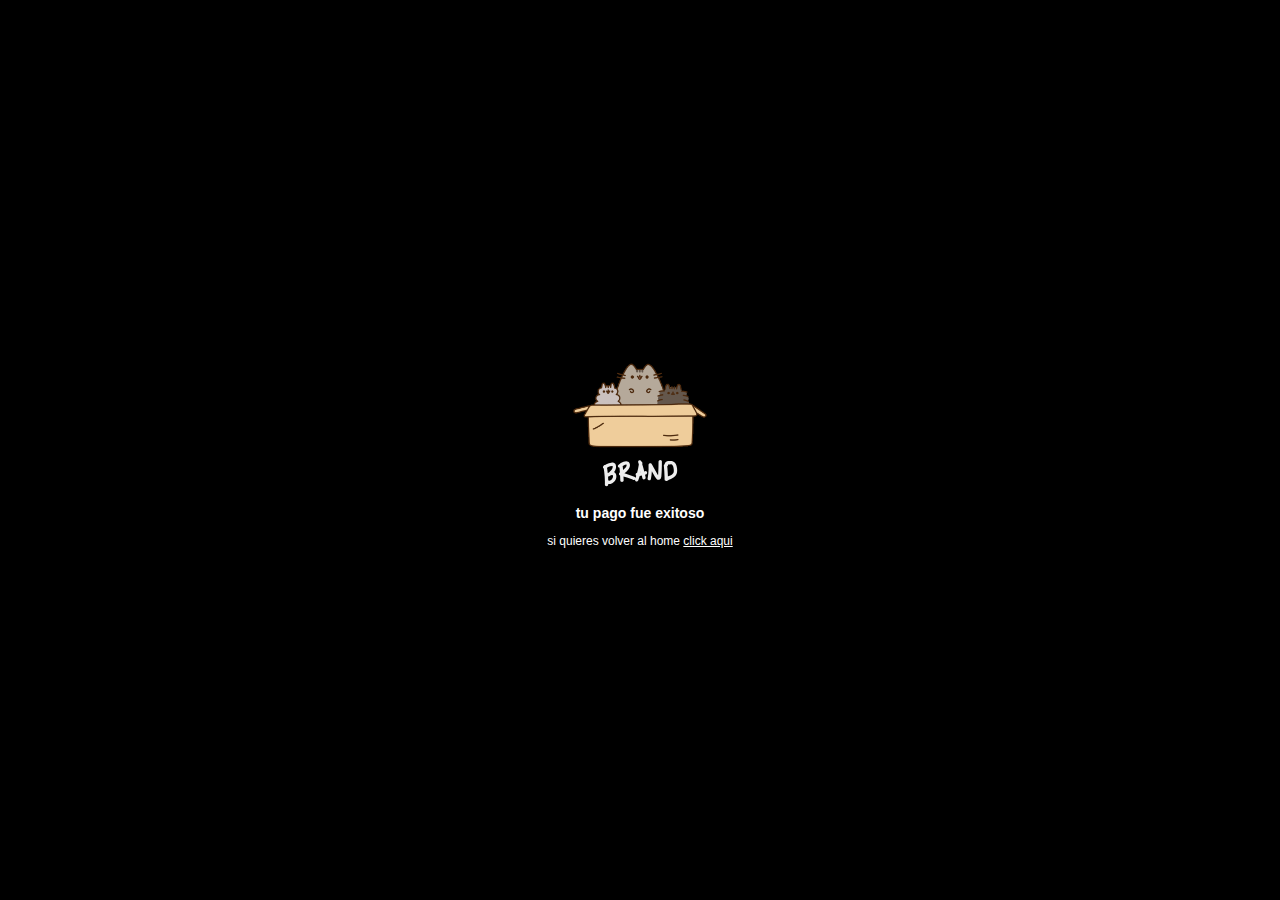
<file: exito.html>
<!DOCTYPE html>
<html lang="en">
<head>
    <meta charset="UTF-8">
    <meta name="viewport" content="width=device-width, initial-scale=1.0">
    <title>pago exitoso</title>
    <link rel="stylesheet" href="css/normalize.css">
    <link rel="stylesheet" href="css/estilo.css">
    <link rel="stylesheet" href="css/animaciones.css">
    <link rel="stylesheet" href="css/paypal.css">
</head>
<body>
    <div class="conten_paypal">
            <img src="imagenes/box_brand.png" alt="">
            <h3> tu pago fue exitoso</h3>
            <p>si quieres volver al home <a href="index.html">click aqui</a> </p>
    </div>
</body>
</html>
</file>
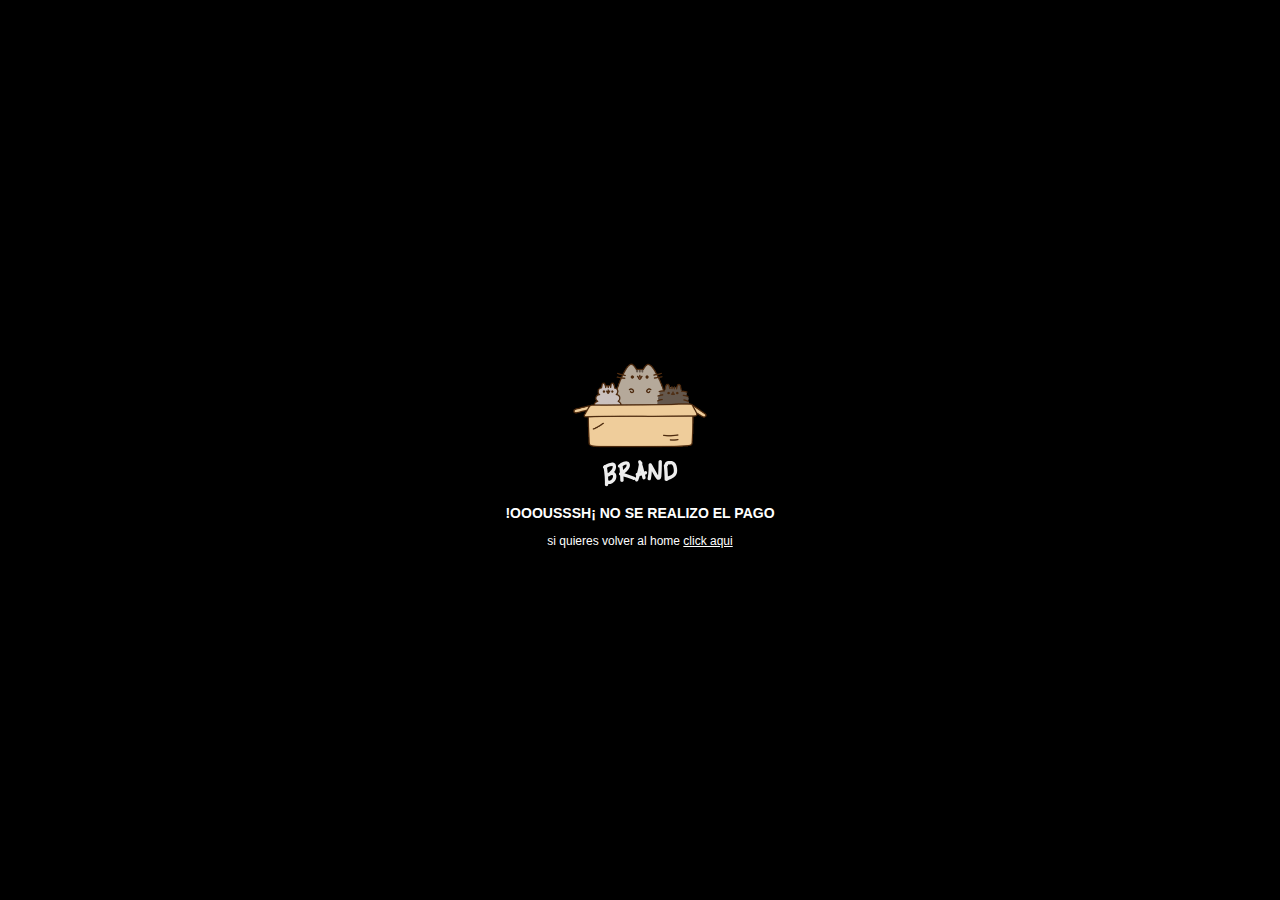
<file: falla.html>
<!DOCTYPE html>
<html lang="en">
<head>
    <meta charset="UTF-8">
    <meta name="viewport" content="width=device-width, initial-scale=1.0">
    <title>pago exitoso</title>
    <link rel="stylesheet" href="css/normalize.css">
    <link rel="stylesheet" href="css/estilo.css">
    <link rel="stylesheet" href="css/animaciones.css">
    <link rel="stylesheet" href="css/paypal.css">
</head>
<body>
    <div class="conten_paypal">
            <img src="imagenes/box_brand.png" alt="">
            <h3> !OOOUSSSH¡ NO SE REALIZO EL PAGO</h3>
            <p>si quieres volver al home <a href="index.html">click aqui</a> </p>
    </div>
</body>
</html>
</file>
<file: css/estilo.css>
/*exportacion de letra*/
@import url('https://fonts.googleapis.com/css2?family=Bebas+Neue&display=swap');
/* variables*/
:root {
--green-color:#7acc2d;
--white-color:white;
--black-color:black;

/*espaciado*/
--space:10px;
/*tipografia*/
--normal:12px;
/*box-shadow*/
--box-shadow: 0px 2px 1px var(--black-color);
}
/* fin de variables*/
 
 
 html,body{
    padding: 0px;
    margin: 0em;
    font-size: var(--normal);
    font-family:'Lucida Sans', 'Lucida Sans Regular', 'Lucida Grande', 'Lucida Sans Unicode', Geneva, Verdana, sans-serif;
}


nav{
    display: flex;
    background-color:var(--green-color);
    padding: var(--space);
    color:var(--white-color);
    /* este sirve para serpara elemento el de tipo div a laos extremos del nav*/
    justify-content: space-between;
    /*organiza los elementos verticalmente al centro*/
    align-items: center;
}
nav ul{
    display: flex;
  
}

nav li {
    padding-left: 20px;
    list-style: none;
}

nav li a {
    color:var(--black-color);
    /* este sirve para quitar las decoreciones de las etiquetas A como es el subrayado*/
    text-decoration: none;
}

a:hover{ 
 color: var(--white-color);
}
.main_section{
    padding: 15%;
    text-align: center;
}
.products{
    background-image: url(../imagenes/curve.png);
    height: 80px;
    /* este sirve para decirle a la imagen que ocupe el tamaño del div*/
    background-size: cover;
    /* este sirve para posicionar el fondo*/
    background-position: center top;
    padding: 15%;
    display: flex;
    margin-top: 30px;
}
.product{
    padding: var(--space);
    margin-top: -260px;
}

.product .content {
    background-color:var(--white-color);
    padding: 20px;
    box-shadow: var(--box-shadow);
}
.img_content{
text-align: center;
}

.main_button{
    background-color:var(--green-color);
    width: 100%;
    padding: var(--space);
    font-size: var(--normal);
    color: var(--white-color);
    border: none;
    
}

.main_button:hover{
    background-color: #5e9e22 ;
    box-shadow: 4px 4px 10px var(--black-color);
    cursor: pointer;
}

.caracteristicas{
    display: flex;
    padding: 10%;
   

}
.item_carac{
    
   margin-left: 12%;
   
}

.img_carac{
 
    text-align: center;
    
}

.img_c{
    height: 104px;
}
.titulo_menc{
    text-align: center;
}

.menciones{   
  display: flex;
  padding: 2%;
  
  justify-content: center;
}
.conten_men{
    display: flex;
}
.img_m{
    width: 239px;
    height: 105px;
}
.item_menc{
    
    
    border-radius: 2px;
    box-shadow: var(--box-shadow);
    width: 239px;
    height: 180px;
    margin: 10px;
}

.img_produc{
    width: 230px;
}
.text_produc{
   
  padding: 10% 2%;
    
}


.modulo_pago{
    background-color: white;
    box-shadow: var(--box-shadow);
    padding: var(--space);
    text-align: center;
}

.data{
    margin-top: 10px;
    width: 100%;
    height: 35px;
    border-radius: 4px;
    border: 1px solid var(--black-color);
    box-sizing: border-box;
}

.container_img{
    max-width: 200px;
    margin: auto;
    
}
label{
    font-size: var(--normal);
}


 footer{
     display: flex;
     height: 60px;
     background-color: #313337;
    justify-content: space-between;
    color: var(--white-color);
    align-items: center;

 }
</file>
<file: css/animaciones.css>
.fadein{
    animation-duration: 3s;
    -webkit-animation-duration: 3s;
    animation-fill-mode: both;
    -webkit-animation-fill-mode: both;
    animation-name: fadein;
    -webkit-animation-name: fadein;
}

@keyframes fadein{
from{
    opacity: 0;
}
to{
    opacity: 1;
}
}

.fadeindown{
    animation-duration: 1s;
    -webkit-animation-duration: 1s;
    animation-fill-mode: both;
    -webkit-animation-fill-mode: both;
    animation-name: fadeindown;
    -webkit-animation-name: fadeindown;
}
@keyframes fadeindown {
    from{
        opacity: 0;
        -webkit-transform: translate3d(0,-100%,0);
        transform: translate3d(0,-100%,0);
    } 
    to{
        opacity: 1;
        -webkit-transition: translate3d(0,0,0);
        transition: translate3d(0,0,0);
    }
}

.fadeinup{
    animation-duration: 1s;
    -webkit-animation-duration: 1s;
    animation-fill-mode: both;
    -webkit-animation-fill-mode: both;
    animation-name: fadeinup;
    -webkit-animation-name: fadeinup;
}

@keyframes fadeinup{
    from{
        opacity: 0;
        -webkit-transform: translate3d(0,100%,0);
        transform: translate3d(0,100%,0);
    }

    to{
        opacity: 1;
        -webkit-transform: translate3d(0,0,0);
        transform: translate3d(0,0,0);
    }
}
</file>
<file: css/paypal.css>
body{
    background-color: black;
    text-align: center;
    color: white;
    display: flex;
    justify-content: center;
    align-items: center;
    height: 100vh;
}

.conten_paypal a{
    color: white;
}
</file>
